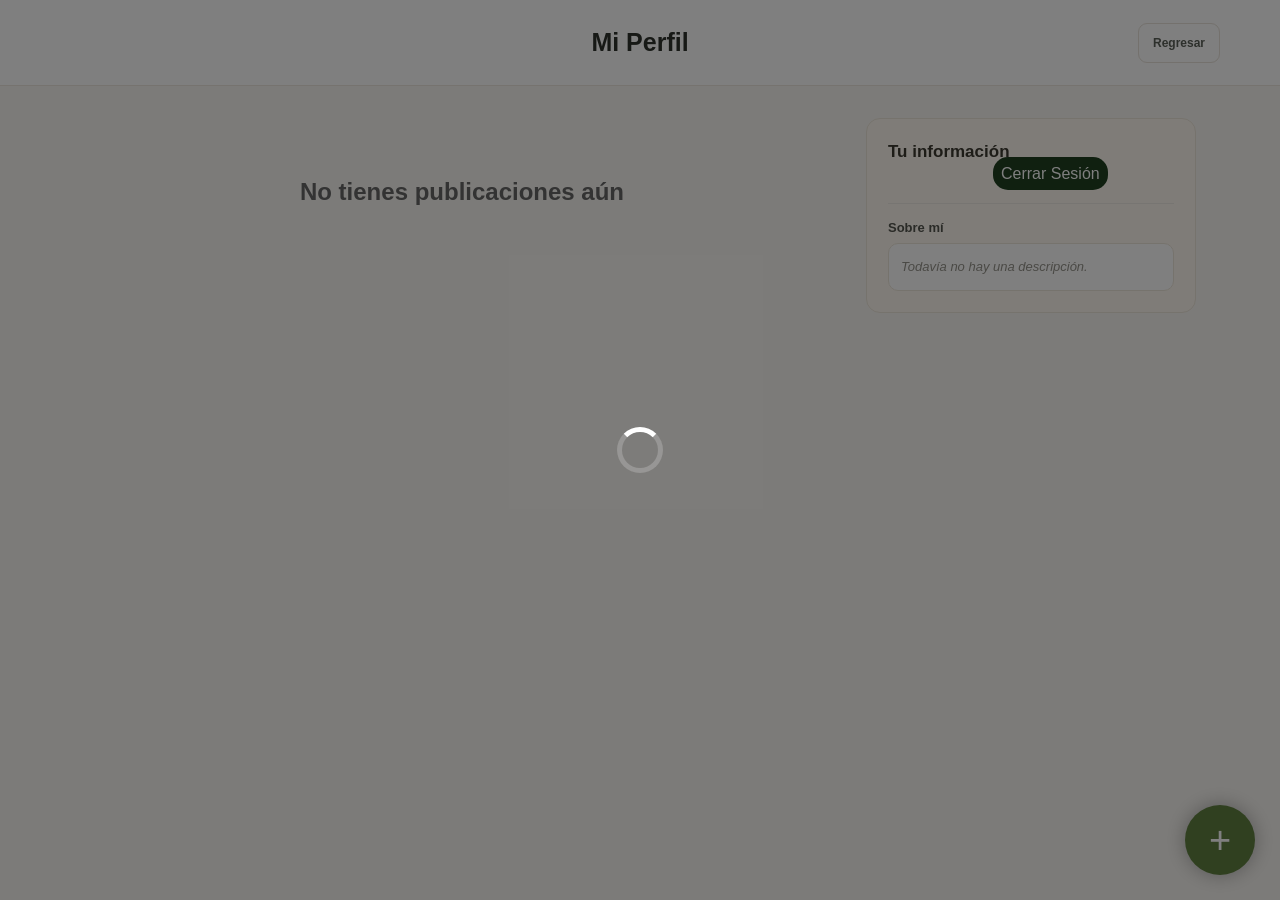
<file: comunidad/perfil.html>
<!DOCTYPE html>
<html lang="es">
<head>
<meta charset="UTF-8">
<link rel="stylesheet" href="comunidad.css">
<link rel="shortcut icon" href="/favicon.png" type="image/x-icon">
<meta name="viewport" content="width=device-width, initial-scale=1.0">
<title>Perfil | Pets al Poder</title>
</head>
<body class="profile-page">
<div id="site-loader" class="site-loader" style="display:flex">
    <div class="spinner"></div>
</div>

<header class="profile-header">
    <h1 id="perfil-titulo">Mi Perfil</h1>
    <a class="profile-back" href="../inicio.html">Regresar</a>
</header>

<main class="container-comunidad profile-layout">
    <section class="feed" id="mis-publicaciones">
        <div id="sin-publicaciones">
            <h2>No tienes publicaciones aún</h2>
        </div>
    </section>

    <aside class="sidebar profile-sidebar">
        <h2>Tu información</h2>
        <div id="perfil-info" class="profile-info"></div>
        <a id="CerrarSesión" href="/index.html">Cerrar Sesión</a>
        <h3 class="profile-about-title">Sobre mí</h3>

        <p id="perfil-description" class="profile-description"></p>
        <button id="editar-descripcion" class="profile-edit-button" type="button" hidden>Añadir descripción</button>
        <div id="editor-descripcion" class="profile-description-editor" hidden>
            <label for="texto-descripcion">Tu descripción</label>
            <textarea id="texto-descripcion" maxlength="500" placeholder="Cuéntales a los demás un poco sobre ti"></textarea>
            <div class="profile-description-actions">
                <button id="cancelar-descripcion" class="profile-cancel-button" type="button">Cancelar</button>
                <button id="guardar-descripcion" class="profile-save-button" type="button">Guardar</button>
            </div>
        </div>
    </aside>
</main>

<button class="flotante" id="abrirModal" style="display:block !important; position:fixed; right:25px; bottom:25px; z-index:1000;">+</button>

<div class="modal" id="modal">
    <div class="modal-contenido">
        <button id="cerrarModal">✖</button>
        <h2>Nueva publicación</h2>

        <input
            type="text"
            id="titulo"
            placeholder="Título de la publicación">

        <input
            type="file"
            id="foto"
            accept="image/*">

        <textarea
            id="descripcion"
            placeholder="Describe lo sucedido"></textarea>

        <button
            class="publicar"
            id="publicar">
            Publicar
        </button>

    </div>
</div>

<script type="module" src="perfil.js"></script>
</body>
</html>
</file>
<file: comunidad/comunidad.css>
*{
    margin:0;
    padding:0;
    box-sizing:border-box;
    font-family:Segoe UI, Tahoma, sans-serif;
}

body{
    background:#f5f5f5;
}

header{
    background:#204020;
    color:white;
    text-align:center;
    padding:20px;
}

.container-comunidad{
    max-width:1100px;
    margin:30px auto;
    padding:20px;
    display: grid;
    grid-template-columns: 1fr 320px;
    gap: 24px;
}

.feed{
    display:flex;
    flex-direction:column;
    gap:16px;
}

#sin-publicaciones{
    text-align:center;
    margin-top:60px;
    color:#666;
}

.card{
    background: linear-gradient(180deg,#ffffff 0%, #f7f9fb 100%);
    border-radius:12px;
    padding:16px;
    margin-bottom:0;
    box-shadow: 0 6px 18px rgba(16,24,40,0.08);
    border: 1px solid rgba(16,24,40,0.04);
    animation: aparecer .28s ease;
}

.post-header{
    display:flex;
    gap:12px;
    align-items:center;
    margin-bottom:8px;
    cursor:pointer;
}

.avatar{
    width:44px;
    height:44px;
    border-radius:50%;
    background:#cfcfcf;
    display:inline-block;
    flex-shrink:0;
    display:flex;
    align-items:center;
    justify-content:center;
    font-weight:700;
    color:#204020;
}

.post-meta{
    display:flex;
    flex-direction:column;
}

.post-title{
    font-size:1.05rem;
    margin:0;
}

.post-sub{
    font-size:0.85rem;
    color:#6b7280;
}

.post-image{
    width:100%;
    max-height:420px;
    object-fit:cover;
    border-radius:10px;
    margin:12px 0;
}

.post-body{
    color:#111827;
    line-height:1.5;
}

.comentarios{
    display:flex;
    flex-direction:column;
    gap:10px;
    max-height:360px;
    overflow:auto;
    padding-right:6px;
    margin-top:12px;
}

.comentario{
    display:flex;
    gap:10px;
    align-items:flex-start;
}

.comentario .bubble{
    background: #f1f5f9;
    padding:10px 12px;
    border-radius:12px;
    box-shadow: 0 6px 12px rgba(2,6,23,0.04);
    max-width:85%;
    color:#111827;
}

.comentario .meta{
    font-size:0.75rem;
    color:#6b7280;
    margin-bottom:6px;
}

.nuevo-comentario{
    width:100%;
    padding:10px 12px;
    border-radius:12px;
    border:1px solid rgba(16,24,40,0.08);
    resize:none;
    min-height:48px;
    margin-top:8px;
}

.actions{
    display:flex;
    justify-content:flex-end;
    gap:8px;
    margin-top:8px;
}

.profile-link{
    margin-top: 10px;
    background: transparent;
    color: #204020;
    border: 1px solid #204020;
    border-radius: 10px;
    padding: 8px 12px;
    font-size: 0.8rem;
    cursor: pointer;
}

.profile-link:hover{
    background: #204020;
    color: white;
}

.btn-comentar{
    background:#204020;
    color:white;
    border:none;
    padding:10px 14px;
    border-radius:10px;
    cursor:pointer;
}

.sidebar{
    background:white;
    border-radius:12px;
    padding:16px;
    box-shadow: 0 6px 18px rgba(16,24,40,0.04);
    height:fit-content;
    position: relative;
}

.container-comunidad>*{min-width:0}
.profile-sidebar{overflow:hidden}
.profile-page{background:#faf8f4}
.profile-header{position:relative;display:flex;align-items:center;justify-content:center;min-height:86px;padding:18px 24px;background:#fff;color:#2f332d;border-bottom:1px solid #eee8df}
.profile-header h1{margin:0;font-size:25px;line-height:1.25;font-weight:750}
.profile-header .profile-back{position:absolute;right:max(24px,calc((100vw - 1160px)/2));display:inline-flex;align-items:center;justify-content:center;min-height:40px;padding:0 14px;border:1px solid #e9e3db;border-radius:9px;background:#fff;color:#5b6058;text-decoration:none;font-size:12px;font-weight:650}
.profile-header .profile-back:hover{border-color:#d3916d;color:#a45e3d}
.profile-layout{max-width:1160px;margin:32px auto 72px;padding:0 24px;grid-template-columns:minmax(0,1fr) 330px;gap:26px;align-items:start}
.profile-layout .feed{gap:16px}
.profile-layout .card{padding:24px;border-color:#eee8df;border-radius:14px;background:#fff;box-shadow:0 6px 22px #4637210a}
.profile-sidebar{position:sticky;top:24px;padding:24px;border-color:#ece3d7;border-radius:14px;background:#fff;box-shadow:0 6px 22px #4637210a}
.profile-sidebar>h2{margin:0 0 18px;color:#35362f;font-size:18px;letter-spacing:0}
.profile-about-title{padding-top:16px;border-top:1px solid #f0ece5}
.profile-info,.profile-user-text{min-width:0;max-width:100%}
.profile-identity{display:flex;align-items:center;gap:12px;min-width:0}
.profile-avatar{width:64px;height:64px;flex:0 0 64px;border-radius:50%;object-fit:cover}
.profile-avatar-placeholder{display:grid;place-items:center;background:#f2e4d5;color:#965f42;font-size:22px;font-weight:700}
.profile-user-text{overflow-wrap:anywhere;color:#35362f;font-size:16px}
.profile-email{margin-top:4px;color:#77786f;font-size:11px;overflow-wrap:anywhere}
.profile-about-title{margin:20px 0 8px;color:#55564f;font-size:13px}
.profile-description{max-width:100%;max-height:240px;overflow:auto;margin:0;padding:12px;border:1px solid #eee7db;border-radius:10px;background:#fff;color:#5f605a;font-size:13px;line-height:1.7;white-space:pre-wrap;overflow-wrap:anywhere;word-break:break-word}
#perfil-description:empty::before{content:"Todavía no hay una descripción.";color:#96948c;font-style:italic}
.profile-edit-button,.profile-save-button,.profile-cancel-button{min-height:38px;padding:0 13px;border:0;border-radius:8px;font-size:12px;font-weight:700;cursor:pointer}
.profile-edit-button,.profile-save-button{margin-top:12px;background:#55735b;color:#fff}
.profile-edit-button:hover,.profile-save-button:hover{background:#415d47}
.profile-cancel-button{background:#f1eee8;color:#68665e}
.profile-description-editor{margin-top:12px}
.profile-description-editor[hidden],.profile-edit-button[hidden]{display:none}
.profile-description-editor label{display:block;margin-bottom:7px;color:#494840;font-size:11px;font-weight:700}
.profile-description-editor textarea{width:100%;min-height:120px;max-width:100%;padding:11px 12px;border:1px solid #e8e1d7;border-radius:9px;background:#fff;color:#4b4a43;font:inherit;font-size:12px;line-height:1.6;resize:vertical;overflow-wrap:anywhere}
.profile-description-actions{display:flex;justify-content:flex-end;gap:8px;margin-top:10px}

.flotante{ /* adjust float button */
    right:20px;
    bottom:20px;
}
@keyframes aparecer{

    from{
        opacity:0;
        transform:translateY(-30px);
    }

    to{
        opacity:1;
        transform:translateY(0);
    }

}

/* Loading overlay */
.site-loader{
    position: fixed;
    inset: 0;
    background: rgba(0,0,0,0.5);
    display: flex;
    align-items: center;
    justify-content: center;
    z-index: 99999;
}
.site-loader .spinner{
    width: 46px;
    height: 46px;
    border-radius: 50%;
    border: 5px solid rgba(255,255,255,0.2);
    border-top-color: #fff;
    animation: spin 1s linear infinite;
}
@keyframes spin{
    to{transform:rotate(360deg)}
}

.flotante{
    position:fixed;
    right:25px;
    bottom:25px;
    display:block;
    z-index:1000;

    width:70px;
    height:70px;

    border:none;
    border-radius:50%;

    background:#608040;
    color:white;

    font-size:38px;
    cursor:pointer;

    box-shadow:0 0 20px rgba(0,0,0,.3);

    animation: respirar 2s infinite;
}
@keyframes respirar{

    0%{
        transform:scale(1);
    }

    50%{
        transform:scale(1.1);
    }

    100%{
        transform:scale(1);
    }

}

.modal{
    display:none;
    position:fixed;
    inset:0;
    background:rgba(0,0,0,.5);
    z-index:999;
    justify-content:center;
    align-items:center;
}

.modal-contenido{
    width:90%;
    max-width:500px;
    background:white;
    padding:20px;
    border-radius:15px;
}

.modal-contenido h2{
    margin-bottom:15px;
}

input,
textarea{
    width:100%;
    padding:10px;
    margin-top:5px;
    margin-bottom:15px;
}

textarea{
    height:120px;
    resize:none;
}

.publicar{
    width:100%;
    padding:12px;
    border:none;
    background:#608040;
    color:white;
    cursor:pointer;
    border-radius:10px;
}
#cerrarModal{
    float:right;
    border:none;
    background:none;
    font-size:22px;
    cursor:pointer;
    font-weight:bold;
}

:root{
    color-scheme:light;
    --ink:#292b25;
    --muted:#77786f;
    --line:#eee8df;
    --paper:#fffdf9;
    --warm:#f7f0e5;
    --orange:#d8794e;
    --orange-dark:#b85e36;
    --green:#55735b;
}

body{
    min-height:100vh;
    background:var(--paper);
    color:var(--ink);
    font-family:Inter, sans-serif;
}

button, input, textarea, select{font:inherit}
button{color:inherit}

.topbar{
    height:70px;
    padding:0 max(24px, calc((100vw - 1160px) / 2));
    display:flex;
    align-items:center;
    justify-content:space-between;
    background:#fff;
    border-bottom:1px solid #f1ece5;
    text-align:left;
}

.brand,.back-link{
    display:inline-flex;
    align-items:center;
    gap:10px;
    color:var(--ink);
    text-decoration:none;
    font-size:14px;
    font-weight:700;
}

.brand-mark{
    width:34px;
    height:34px;
    display:grid;
    place-items:center;
    border-radius:11px;
    color:var(--orange-dark);
    background:#fff0e5;
}

.brand-mark svg,.back-link svg{width:18px;height:18px}
.back-link{color:#77766f;font-weight:600}
.back-link:hover{color:var(--orange-dark)}

.community-shell{max-width:1160px;margin:0 auto;padding:34px 24px 72px}
.community-hero{
    position:relative;
    min-height:286px;
    overflow:hidden;
    display:flex;
    align-items:center;
    padding:42px 56px;
    border:1px solid #f0e5d6;
    border-radius:20px;
    background:linear-gradient(112deg,#fbf1e2 0%,#fff8ef 62%,#fce9da 100%);
}

.hero-copy{position:relative;z-index:1;max-width:600px}
.eyebrow{margin:0 0 12px;color:#a66848;font-size:11px;font-weight:800;letter-spacing:0.08em;text-transform:uppercase}
.community-hero .eyebrow{display:flex;align-items:center;gap:8px}
.community-hero .eyebrow span{width:7px;height:7px;border-radius:50%;background:#d77d51}
.community-hero h1{margin:0;color:#343329;font-size:48px;line-height:1.08;font-weight:800}
.hero-subtitle{margin:12px 0 24px;color:#646258;font-size:16px;line-height:1.6}
.primary-button{
    min-height:48px;
    display:inline-flex;
    align-items:center;
    justify-content:center;
    gap:10px;
    padding:0 18px;
    border:0;
    border-radius:10px;
    background:var(--orange);
    color:white;
    font-size:13px;
    font-weight:700;
    cursor:pointer;
    transition:background .18s ease,transform .18s ease;
}
.primary-button:hover{background:var(--orange-dark);transform:translateY(-1px)}
.primary-button svg{width:17px;height:17px}
.hero-art{position:absolute;inset:0 0 0 auto;width:40%;display:grid;place-items:center;color:#c8744d}
.hero-art>img{position:relative;z-index:1;width:110px;height:110px;stroke-width:1.15;transform:rotate(-14deg)}
.hero-sun{position:absolute;width:200px;height:200px;top:24px;right:70px;border-radius:50%;background:#f5d9bd;opacity:.56}
.hero-note{position:absolute;right:38px;bottom:34px;padding:11px 14px;border-radius:12px;background:#fffdf8;color:#805943;font-size:12px;line-height:1.5;font-weight:700;transform:rotate(4deg);box-shadow:0 6px 16px #9d76551c}

.community-content{padding-top:42px}
.feed-heading{display:flex;justify-content:space-between;align-items:flex-end;gap:20px;margin-bottom:22px}
.feed-heading .eyebrow{margin-bottom:7px}
.feed-heading h2{margin:0;font-size:25px;letter-spacing:0;font-weight:750}
.case-count{display:inline-flex;align-items:center;gap:7px;padding-bottom:4px;color:#88867f;font-size:12px;font-weight:600}
.case-count svg{width:16px;height:16px;color:#bf7955}
.filters{display:flex;gap:8px;overflow-x:auto;padding:0 0 16px;scrollbar-width:none}
.filters::-webkit-scrollbar{display:none}
.filter-button{flex:0 0 auto;min-height:38px;padding:0 15px;border:1px solid #e9e3db;border-radius:999px;background:#fff;color:#696961;font-size:12px;font-weight:650;cursor:pointer;transition:.18s ease}
.filter-button:hover{border-color:#d8a487;color:var(--orange-dark)}
.filter-button.is-active{border-color:#d8794e;background:#d8794e;color:#fff}

.container-comunidad{display:grid;grid-template-columns:minmax(0,1fr) 270px;align-items:start;gap:22px;margin:0;padding:0;max-width:none}
.feed{display:flex;min-width:0;flex-direction:column;gap:14px}
.card{margin:0;padding:20px 21px;border:1px solid var(--line);border-radius:14px;background:#fff;box-shadow:0 4px 18px #46372108;animation:none}
.case-topline{display:flex;justify-content:space-between;align-items:center;gap:10px;margin-bottom:17px}
.category-tag,.case-status{display:inline-flex;align-items:center;gap:6px;font-size:10px;font-weight:700}
.category-tag{padding:7px 10px;border-radius:999px;background:#f8eee4;color:#a35e3a}
.category-tag svg{width:13px;height:13px}
.tag-anxiety{background:#f4edf0;color:#966173}
.tag-urgent{background:#f8eddf;color:#9b663a}
.case-status{color:#77786f;white-space:nowrap}
.case-status>span:first-child{width:7px;height:7px;border-radius:50%;background:#d4a34f}
.status-help>span:first-child{background:#75947b}
.status-resolved>span:first-child{background:#769a7a}
.status-resolved{color:#55735b}
.case-heading{display:flex;align-items:center;gap:12px;margin-bottom:10px}
.dog-icon{width:42px;height:42px;flex:0 0 42px;display:grid;place-items:center;border-radius:13px;background:#faeee2;color:#c8754d}
.dog-icon svg{width:23px;height:23px;stroke-width:1.8}
.dog-icon-peach{background:#f7e9ed;color:#a66578}
.dog-icon-green{background:#edf2e9;color:#5d805d}
.post-sub{margin:0 0 4px;color:#8a8982;font-size:10px}
.post-title{margin:0;color:#35362f;font-size:15px;line-height:1.45;font-weight:750}
.post-body{margin:0;color:#696a63;font-size:12px;line-height:1.7;white-space:pre-line}
.case-footer{display:flex;align-items:center;justify-content:space-between;gap:14px;margin-top:17px;padding-top:13px;border-top:1px solid #f2eee8}
.case-actions{display:flex;align-items:center;gap:12px}
.text-action,.professional-action{display:inline-flex;align-items:center;gap:5px;padding:0;border:0;background:transparent;color:#a45e3d;font-size:10px;font-weight:700;cursor:pointer}
.professional-action{color:#607b64}
.text-action svg,.professional-action svg{width:14px;height:14px}
.text-action:hover,.professional-action:hover{text-decoration:underline}
.like-button{min-height:32px;display:inline-flex;align-items:center;justify-content:center;gap:6px;padding:0 10px;border:1px solid #f0e4dc;border-radius:999px;background:#fffaf6;color:#a56a52;font-size:10px;font-weight:700;cursor:pointer;transition:background .18s ease,color .18s ease,border-color .18s ease}
.like-button svg{width:15px;height:15px}
.like-button:hover,.like-button.is-liked{border-color:#e8b8aa;background:#fff0ed;color:#c75c58}
.like-button.is-liked svg{fill:#c75c58}
.case-comments{margin-top:14px;padding:13px;border-radius:10px;background:#fcf8f2}
.case-comments[hidden]{display:none}
.case-comment-list{display:grid;gap:8px;margin-bottom:10px}
.case-comment{display:flex;align-items:flex-start;gap:9px;min-width:0;margin:0;padding:9px 11px;border-radius:9px;background:#fff;color:#696a63;font-size:11px;line-height:1.55}
.comment-profile-avatar{width:32px;height:32px;flex:0 0 32px;display:grid;place-items:center;overflow:hidden;border-radius:50%;background:#f2e4d5;color:#965f42;text-decoration:none;font-size:12px;font-weight:700}
a.comment-profile-avatar{cursor:pointer;transition:box-shadow .16s ease}
a.comment-profile-avatar:hover,a.comment-profile-avatar:focus-visible{outline:2px solid #d3916d;outline-offset:2px}
.comment-avatar-image{width:100%;height:100%;object-fit:cover}
.comment-avatar-placeholder{display:grid;place-items:center;width:100%;height:100%}
.comment-content{min-width:0;flex:1}
.comment-meta{display:flex;flex-wrap:wrap;align-items:baseline;gap:4px 8px;margin-bottom:3px}
.comment-profile-name{color:#45463f;font-weight:700;text-decoration:none}
.comment-profile-name:hover{text-decoration:underline}
.comment-meta time{color:#929087;font-size:9px}
.comment-content p{margin:0;overflow-wrap:anywhere;white-space:pre-wrap}
.case-comments-empty{margin:0 0 10px;color:#858174;font-size:11px;line-height:1.5}
.comment-entry{display:flex;align-items:flex-end;gap:8px}
.comment-entry textarea{flex:1;min-height:38px;max-height:100px;padding:9px 10px;border:1px solid #e8e1d7;border-radius:8px;background:#fff;color:#4b4a43;font:inherit;font-size:11px;resize:vertical}
.comment-submit{min-height:36px;padding:0 12px;border:0;border-radius:8px;background:#55735b;color:#fff;font-size:11px;font-weight:700;cursor:pointer}
.comment-submit:hover{background:#415d47}

.sidebar{position:sticky;top:20px;padding:21px;border:1px solid #eee7db;border-radius:14px;background:#fffaf2;box-shadow:none}
.rules-icon{width:38px;height:38px;display:grid;place-items:center;margin-bottom:18px;border-radius:12px;background:#f5e5d2;color:#ba7049}
.rules-icon svg{width:19px;height:19px}
.sidebar .eyebrow{margin-bottom:8px;font-size:10px}
.sidebar h2{margin:0;color:#3d3a31;font-size:17px;line-height:1.45;letter-spacing:0}
.community-rules{display:grid;gap:0;margin:19px 0 0;padding:0;list-style:none}
.community-rules li{display:flex;align-items:center;gap:11px;padding:12px 0;border-top:1px solid #eee7dc;font-size:12px}
.community-rules li span{color:#b77955;font-size:10px;font-weight:800}
.community-rules li strong{font-weight:650}
.rules-note{display:flex;gap:8px;margin:12px 0 0;color:#858174;font-size:10px;line-height:1.6}
.rules-note svg{width:14px;height:14px;flex:0 0 14px;color:#bb8353}
#sin-publicaciones[hidden]{display:none}

.modal{padding:18px;background:#29251f8c;backdrop-filter:blur(3px)}
.modal-contenido{position:relative;width:min(100%,480px);max-height:calc(100dvh - 36px);overflow-y:auto;padding:28px;border:1px solid #f1e8dc;border-radius:16px;background:#fffdf9;box-shadow:0 24px 70px #2c241d35}
.modal-close{position:absolute;top:17px;right:17px;width:34px;height:34px;display:grid;place-items:center;border:1px solid #eee8df;border-radius:50%;background:#fff;color:#6e6b63;cursor:pointer}
.modal-close svg{width:17px;height:17px}
.modal-contenido>.eyebrow{margin:2px 42px 8px 0}
.modal-contenido h2{margin:0;color:#38372f;font-size:24px;letter-spacing:0}
.modal-intro{margin:7px 0 22px;color:#7c7a72;font-size:12px;line-height:1.6}
.modal-contenido>label:not(.anonymous-option){display:block;margin:15px 0 7px;color:#494840;font-size:11px;font-weight:700}
.modal-contenido select,.modal-contenido textarea{width:100%;min-height:44px;margin:0;padding:11px 12px;border:1px solid #e8e1d7;border-radius:9px;background:#fff;color:#4b4a43;font-size:12px;outline:none}
.modal-contenido select:focus,.modal-contenido textarea:focus,.modal-contenido input[type="text"]:focus{border-color:#d3916d;box-shadow:0 0 0 3px #d3916d24}
.modal-contenido .custom-problem-field[hidden]{display:none}
.custom-problem-field{margin-top:14px}
.custom-problem-field label{display:block;margin:0 0 7px;color:#494840;font-size:11px;font-weight:700}
.modal-contenido .custom-problem-field input{width:100%;min-height:44px;margin:0;padding:11px 12px;border:1px solid #e8e1d7;border-radius:9px;background:#fff;color:#4b4a43;font-size:12px;outline:none}
.modal-contenido textarea{height:100px;min-height:100px;resize:vertical;line-height:1.55}
.photo-upload-field{margin-top:16px}
.photo-upload-field>label{display:block;margin-bottom:7px;color:#494840;font-size:11px;font-weight:700}
.modal-contenido .photo-upload-field input[type="file"]{width:100%;margin:0;padding:9px;border:1px dashed #d9cbbb;border-radius:9px;background:#fffaf4;color:#69665f;font-size:11px}
.photo-upload-field p{margin:6px 0 0;color:#89867e;font-size:10px;line-height:1.5}
.photo-preview{display:block;width:100%;max-height:190px;margin-top:10px;border-radius:9px;object-fit:cover}
.photo-preview[hidden]{display:none}
.post-image-fallback{min-height:90px;display:flex;align-items:center;justify-content:center;gap:8px;margin:12px 0;padding:18px;border:1px dashed #e8d9ca;border-radius:10px;background:#fcf8f2;color:#8a7b6e;font-size:11px}
.post-image-fallback svg{width:17px;height:17px;flex:0 0 17px}
.anonymous-option{display:flex;align-items:center;gap:9px;margin:17px 0;color:#67665e;font-size:12px;font-weight:600;cursor:pointer}
.anonymous-option input{width:16px;height:16px;margin:0;accent-color:var(--orange)}
.publish-button{width:100%;margin-top:3px}

@media(max-width:850px){
    .profile-layout{grid-template-columns:minmax(0,1fr) 290px;gap:18px;margin-top:24px}
    .profile-layout .card{padding:19px}
    .profile-sidebar{padding:19px}
    .community-shell{padding:24px 20px 54px}
    .community-hero{min-height:260px;padding:35px 36px}
    .hero-art{width:34%;opacity:.8}
    .hero-sun{right:24px}
    .hero-note{right:18px}
    .container-comunidad{grid-template-columns:minmax(0,1fr) 235px;gap:14px}
    .card{padding:17px}
    .case-footer{align-items:flex-start;flex-direction:column}
}

@media(max-width:640px){
    .profile-header{min-height:70px;justify-content:flex-start;padding:15px 16px}
    .profile-header h1{max-width:calc(100% - 112px);font-size:20px;overflow-wrap:anywhere}
    .profile-header .profile-back{right:14px;min-height:36px;padding:0 10px;font-size:11px}
    .profile-layout{margin:16px auto 40px;padding:0 14px;gap:14px}
    .profile-layout .card{padding:16px}
    .profile-sidebar{padding:18px}
    .topbar{height:60px;padding:0 18px}
    .community-shell{padding:16px 14px 40px}
    .community-hero{min-height:0;padding:29px 22px 26px;border-radius:16px}
    .community-hero h1{font-size:36px}
    .hero-subtitle{max-width:310px;margin:10px 0 19px;font-size:13px}
    .hero-button{width:100%;min-height:48px;padding:0 10px;font-size:11px}
    .hero-art{right:-35px;bottom:-54px;top:auto;width:145px;height:145px;opacity:.28}
    .hero-art>svg{width:76px;height:76px}
    .hero-sun{width:128px;height:128px;top:5px;right:0}
    .hero-note{display:none}
    .community-content{padding-top:29px}
    .feed-heading{align-items:center;margin-bottom:17px}
    .feed-heading h2{font-size:21px}
    .case-count{font-size:0}
    .case-count svg{width:18px;height:18px}
    .filters{margin-right:-14px;padding-right:14px}
    .filter-button{min-height:36px;padding:0 13px;font-size:11px}
    .container-comunidad{display:flex;flex-direction:column;gap:18px}
    .feed{width:100%;gap:11px}
    .card{padding:15px;border-radius:12px}
    .case-topline{align-items:flex-start;margin-bottom:13px}
    .category-tag{padding:6px 8px;font-size:9px}
    .case-status{padding-top:6px;font-size:9px}
    .case-heading{gap:10px}
    .dog-icon{width:38px;height:38px;flex-basis:38px}
    .post-title{font-size:13px}
    .post-body{font-size:11px}
    .case-footer{gap:12px;margin-top:14px}
    .case-actions{width:100%;justify-content:space-between;gap:9px}
    .text-action,.professional-action{font-size:9px}
    .like-button{min-height:30px}
    .sidebar{position:static;width:100%;padding:18px}
    .profile-description{max-height:180px;font-size:12px}
    .community-rules{grid-template-columns:1fr;gap:0}
    .modal{align-items:flex-end;padding:0}
    .modal-contenido{width:100%;max-height:92dvh;padding:25px 20px max(20px, env(safe-area-inset-bottom));border-radius:18px 18px 0 0}
    .modal-contenido h2{font-size:22px}
}

@media(prefers-reduced-motion:reduce){
    *,*::before,*::after{scroll-behavior:auto!important;animation-duration:.01ms!important;animation-iteration-count:1!important;transition-duration:.01ms!important}
}

.container-comunidad.profile-layout{max-width:1160px;margin:32px auto 72px;padding:0 24px;grid-template-columns:minmax(0,1fr) 330px;gap:26px;align-items:start}

@media(max-width:850px){
    .container-comunidad.profile-layout{margin:24px auto 54px;padding:0 20px;grid-template-columns:minmax(0,1fr) 290px;gap:18px}
}

@media(max-width:640px){
    .container-comunidad.profile-layout{display:flex;flex-direction:column;gap:14px;margin:16px auto 40px;padding:0 14px}
}

#huella_logo{
    position: absolute;
    width: 30vh;
    height: 30vh;
    right:56px;
    bottom: 45px;
}

#CerrarSesión{
    position: relative;
    background-color: #204020;
    margin-left: 105px;
    padding: 8px;
    text-decoration: none;
    color: #fff;
    border-radius:15px ;
}

#CerrarSesión:hover{
    background-color: #204020;
    margin-left: 105px;
    padding: 8px;
    text-decoration: none;
    border-radius:15px ;
  border: 2px solid #44a444;

}
</file>
